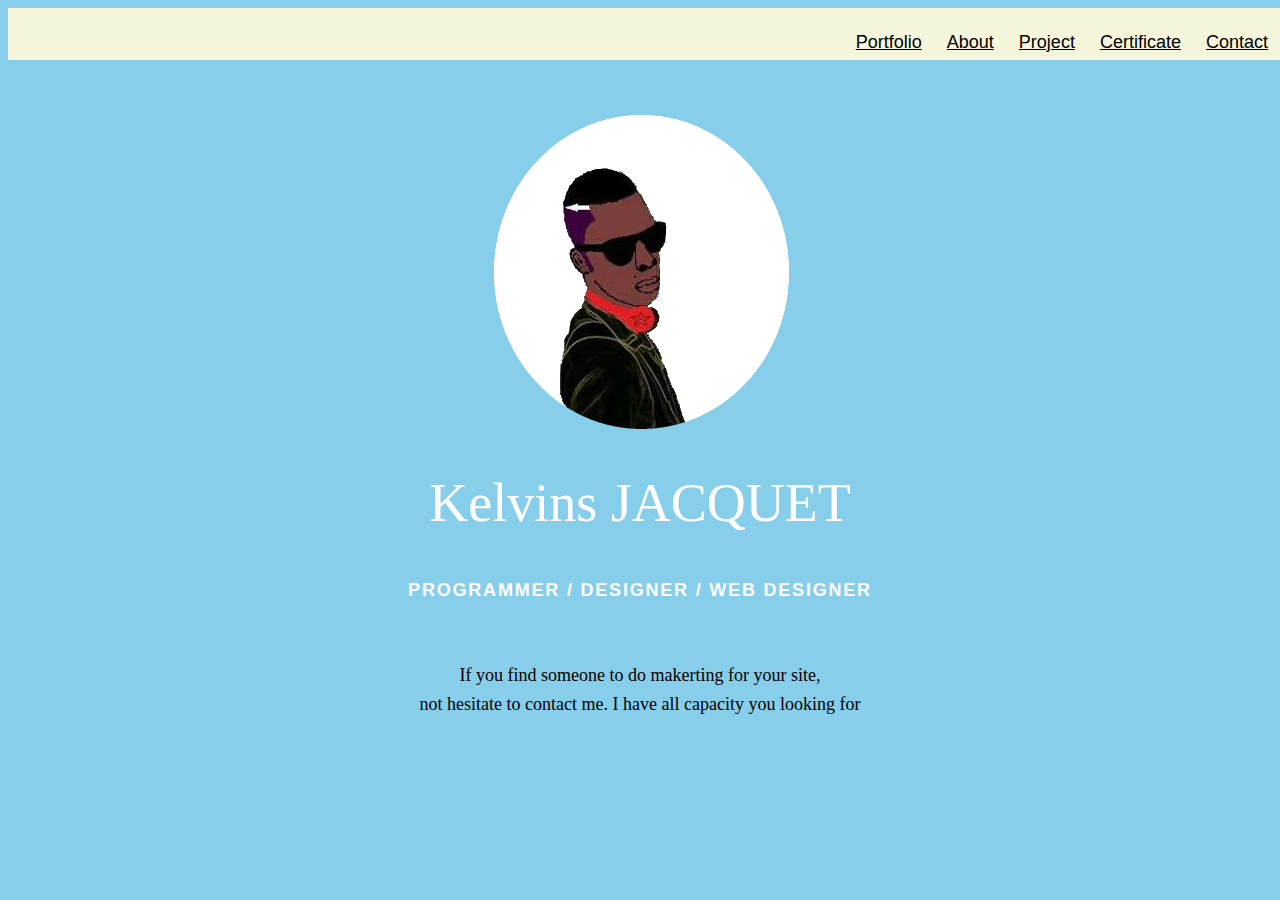
<file: index.html>
<!DOCTYPE html>
<html>
<head>
<meta name="viewport" content="width=device-width, initial-scale=1">
	<title>your name Porfolio</title>
	<link rel="icon" type="image/ico" href="Logo%20ok.png" />
	<link rel="stylesheet" type="text/css" href="css/Index.css">
</head>
<body>
     <header>
        <nav>
      <div>
            
          <ul>
            <li><a href="index.html">Portfolio</a> </li>
            <li><a href="AboutMe.html">About</a> </li>
            <li><a href="Project.html">Project</a> </li>
            <li><a href="Certificate.html">Certificate</a></li>
            <li><a href="Contact.html">Contact</a></li>
          </ul>
        </div>
    </nav>
    </header>
     
    
	<div class="wrapper">
        
		<section id="splash">
            
			<img src="images/Logo ok.png" alt="your name - logo" />
            
			<h1>Kelvins JACQUET</h1>
			<h4>PROGRAMMER / DESIGNER /  WEB DESIGNER</h4>
            <p>If you find someone to do makerting for your site, <br/>not hesitate to contact me. I have all capacity you looking for
            </section>
        
           
        
        
		
        
	</div>
</body>
</html>
</file>
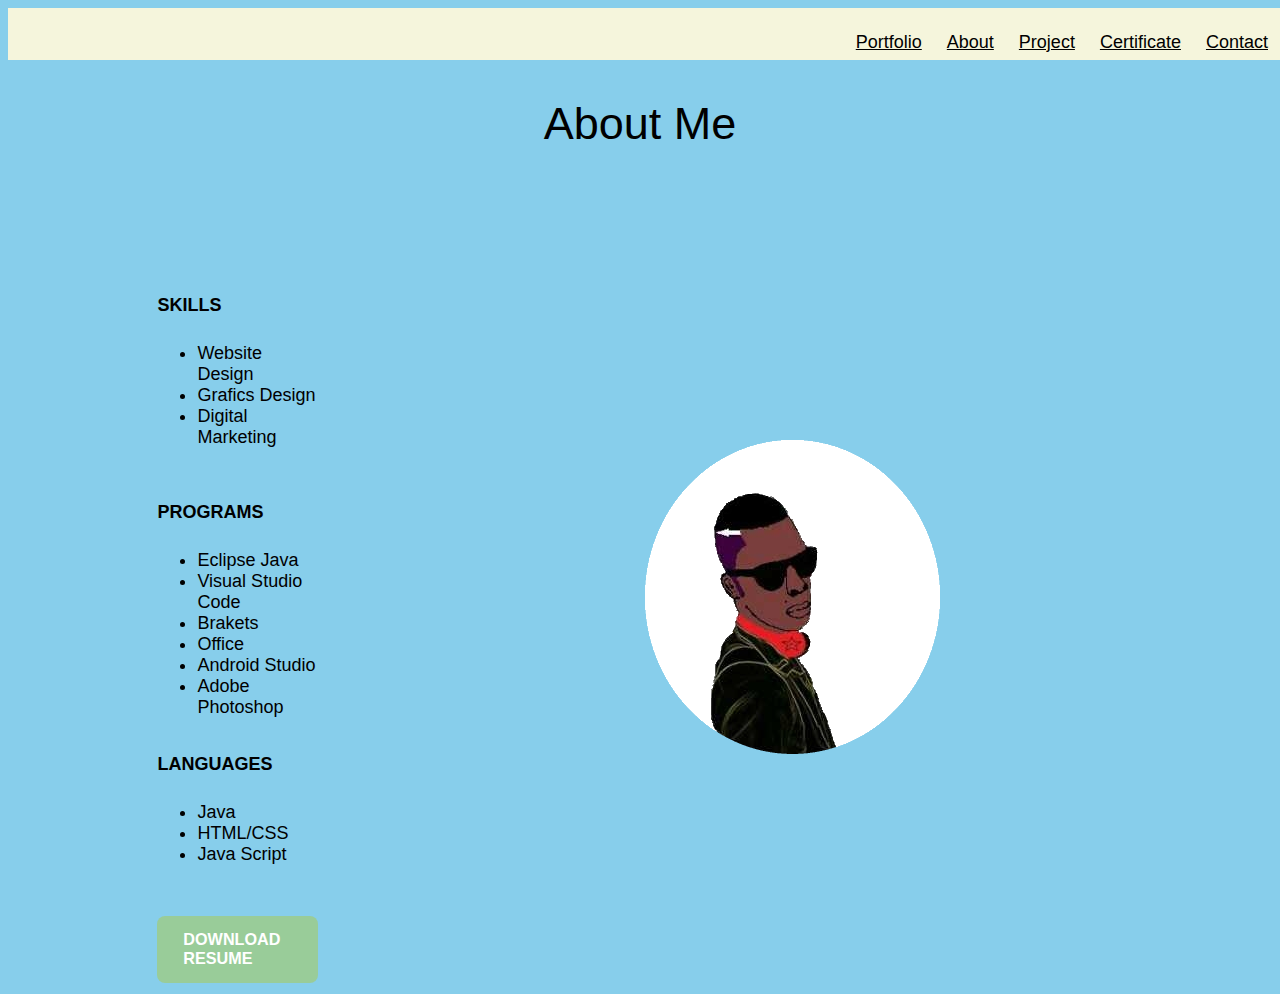
<file: AboutMe.html>
<!DOCTYPE html>
<html>
<head>
    <title>Untitled Document</title>
    <meta charset="UTF-8">
    <meta name="description" content="" />
    <meta name="keywords" content="" />
    <link rel="stylesheet" type="text/css" href="css/AboutMe.css">
</head>
<body>
    
        <header>
        <nav>
      <div>
            
          <ul>
            <li><a href="index.html">Portfolio</a> </li>
            <li><a href="AboutMe.html">About</a> </li>
            <li><a href="Project.html">Project</a> </li>
            <li><a href="Certificate.html">Certificate</a></li>
            <li><a href="Contact.html">Contact</a></li>
          </ul>
        </div>
    </nav>
    </header>
    
    <section>
<h2>About Me</h2>
        <table>
            <td>  <div id="bio">
				<p></p>
				<div class="columns">
					<h3>Skills</h3>
					<ul>
						<li>Website Design </li>
						<li>Grafics Design</li>
                        <li>Digital Marketing</li>
					</ul>
				</div>
				<div class="columns">				
					<h3>Programs</h3>
					<ul>
						<li>Eclipse Java</li>
						<li>Visual Studio Code</li>
						<li>Brakets</li>
                        <li>Office</li>
                        <li>Android Studio</li>
                        <li>Adobe Photoshop</li>
					</ul>
					<h3>Languages</h3>
					<ul>
						<li>Java</li>
						<li>HTML/CSS</li>
						<li>Java Script</li>
					</ul>
                    
                    
                
			<a href="Curriculum Vitae.pdf" class="cta" id="resume">Download Resume</a>
		
				</div>
			</div></td>
            <td>
        <img src="images/Logo%20ok.png" alt="your name - headshot">
				
            </td>
        </table>
          
			
			</section>
		
</body>
</html>
</file>
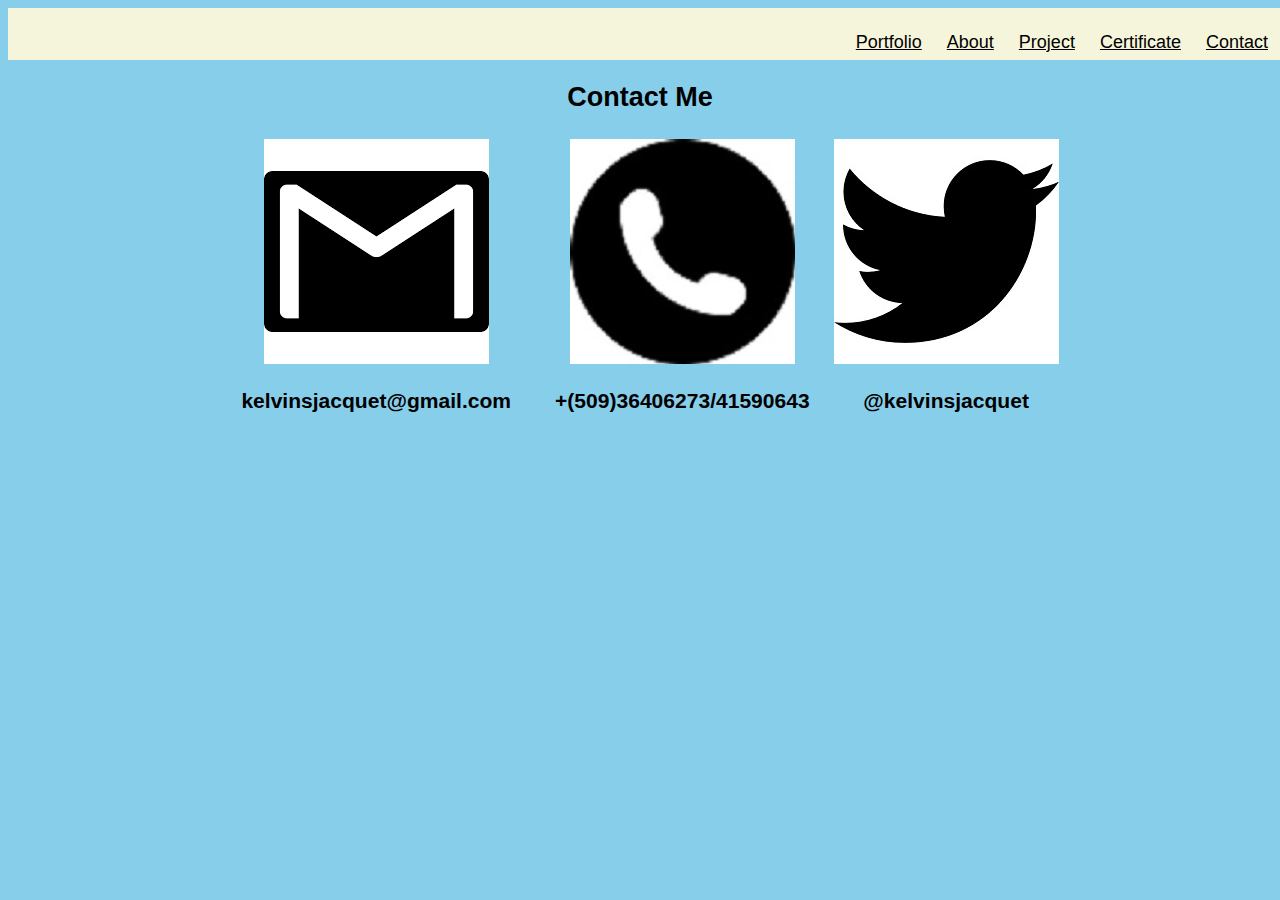
<file: Contact.html>
<!DOCTYPE html>
<html>
<head>
    <title>Untitled Document</title>
    <meta charset="UTF-8">
    <meta name="description" content="" />
    <meta name="keywords" content="" />
    <link rel="stylesheet" type="text/css" href="css/Contact.css">
</head>
<body>
     <header>
        <nav>
      <div>
            
          <ul>
            <li><a href="index.html">Portfolio</a> </li>
            <li><a href="AboutMe.html">About</a> </li>
            <li><a href="Project.html">Project</a> </li>
            <li><a href="Certificate.html">Certificate</a></li>
            <li><a href="Contact.html">Contact</a></li>
          </ul>
        </div>
    </nav>
    </header>
    
        <h2 class="text-center text-uppercase text-secondary mb-0">Contact Me</h2>
     <table>
         <td>
             <img src="images/logo%20gmail.png" alt="gmail" />
             <h3>kelvinsjacquet@gmail.com</h3>
         </td>
         <td>
             <img src="images/logo%20phone.jpg" alt="Phone" />
            <h3>  +(509)36406273/41590643</h3>
            </td>
             <td>
             <img src="images/logo%20Twiter.jpg" alt="gmail" />
            <h3>   @kelvinsjacquet</h3>
         </td>
    </table>
</body>
</html>
</file>
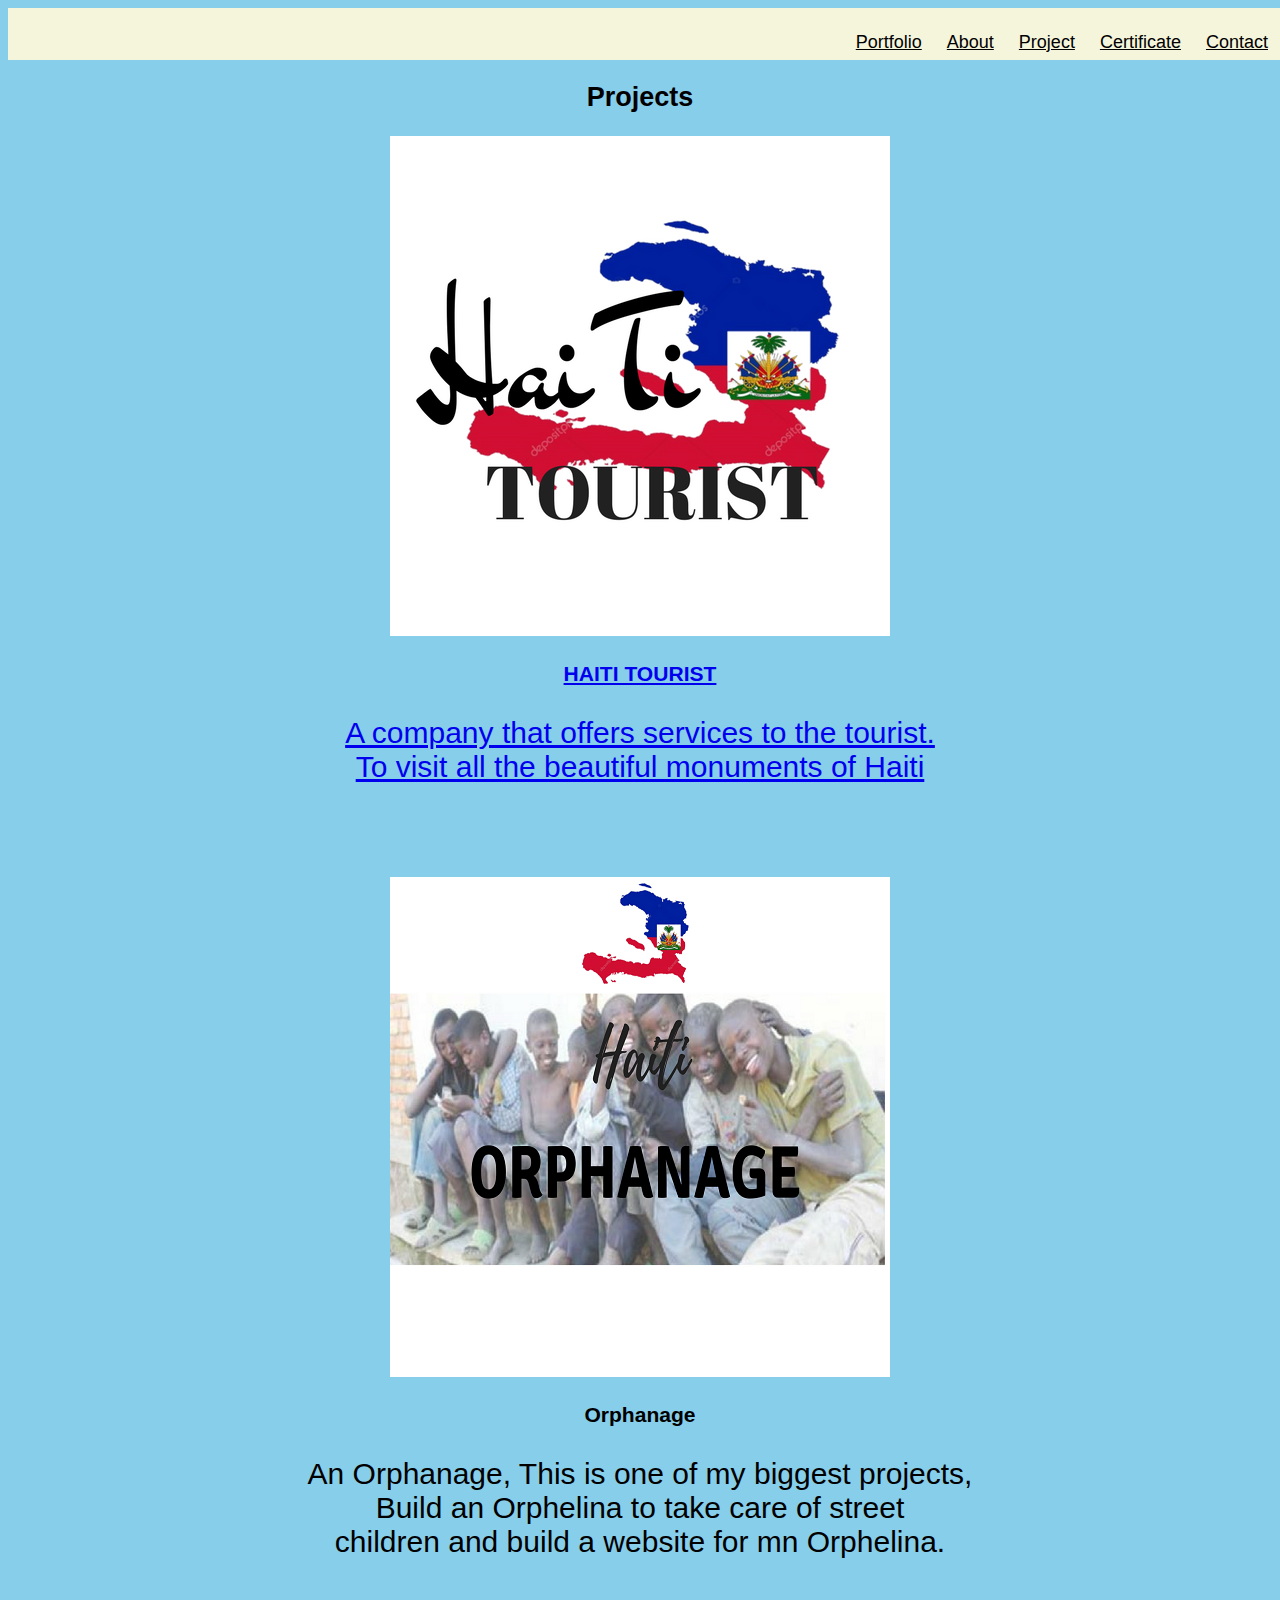
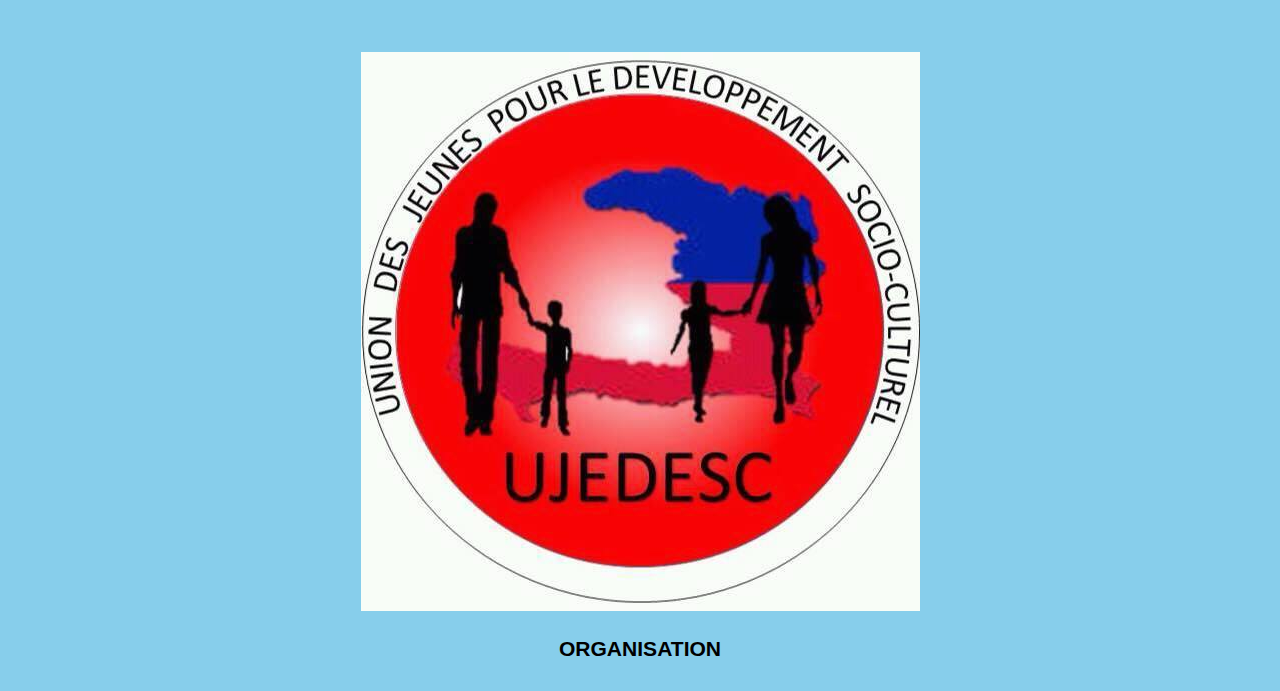
<file: Project.html>
<!DOCTYPE html>
<html>
<head>
    <title>Untitled Document</title>
    <meta charset="UTF-8">
    <meta name="description" content="" />
    <meta name="keywords" content="" />
    <link rel="stylesheet" type="text/css" href="css/Projet.css">
</head>
<body>
        <header>
        <nav>
      <div>
            
          <ul>
            <li><a href="index.html">Portfolio</a> </li>
            <li><a href="AboutMe.html">About</a> </li>
            <li><a href="Project.html">Project</a> </li>
            <li><a href="Certificate.html">Certificate</a></li>
            <li><a href="Contact.html">Contact</a></li>
          </ul>
        </div>
    </nav>
    </header>
    
<section id="projects">
			<h2>Projects</h2>
    <a href="http://kelvins.trinedu.webfactional.com">
    		<img src="images/HT.png" alt="Haiti tourist" />
    <h3>HAITI TOURIST</h3>
			<p>A company that offers services to the tourist. <br/>To visit all the beautiful monuments of Haiti</p>
    </a>
    <br/> <br/> <br/>
    
			<img src="images/Haiti.png" alt="Haiti Orphanage" />
    <h3>Orphanage </h3>
			<p>
An Orphanage, This is one of my biggest projects,<br/> Build an Orphelina to take care of street <br/>children and build a website for mn Orphelina.</p>
     
    
	
     <br/> <br/> <br/>
    
    	<img src="images/Projet%203.jpg" alt="Org" />
    <h3>ORGANISATION</h3>
			<p></p>
        </section>
</body>
</html>
</file>
<file: css/Index.css>
body {
	
	background-color: skyblue;
	background-attachment: fixed;
	font-family: 'Roboto', sans-serif;
	font-size: 18px;
	text-align:center;
}header
{
	background-color: beige;
    width:100%;
    height: 40px;
    padding: 6px;
    margin-top: 5px;
    text-align: right;
	
}
herder nav ul
{
	list-style-type: none;
    position: absolute;
}
header nav li
{
	display: inline-block;
	margin-left:10px;
	margin-right:10px;
}
header nav a
{
	color: black;
	padding-bottom:1px;
	text-decoration:none;
    text-decoration-line: underline;
 
}


h1 {
	color: #FFF;
    font-family: fantasy;
	font-size: 3em;
	font-weight: 100;
    padding-top: 1px;
	padding-bottom: 10px;
}

h2 {
	font-size: 2.5em;
	font-weight: 100;
	line-height: 1.2em;
	padding-bottom: .5em;
}

h3 {
	font-size: 1em;
	font-weight: 700;
	padding-top: 1em;
	padding-bottom: .5em;
	text-transform: uppercase;
}

h4 {
	color: #FFF;
	font-size: 1em;
	font-weight: 700;
	padding-bottom: 2em;
	text-transform: uppercase;
	letter-spacing: .1em;
    padding-top: ;
}

p {
	font-family: 'Lora', serif;
	line-height: 1.6em;
	padding-bottom: .5em;
}


img {
	margin: 2%;
	width: auto;
    margin-top: 1px;
    margin-bottom: 1px;
}

section {
	padding: 4% 5%;
}


#splash {
	background-color: skyblue;
   
}
#splash p{
    margin-top: 2px
}

.intro {
	color: #FFF;
	width: 90%;
	margin: 0 auto;
	text-align: justify;
}



#projects {

	border-bottom: 1px solid #CCC;
	clear: both;
}

#projects img {
	width: 30%;
	margin: 1%;
}

.border {
	border: 1px solid #CCC;
}

#about {
	border-bottom: 1px solid #CCC;
}

#bio {
	margin-right: 5%;
	text-align: left;
	width: 70%;
	float: left;
}

.columns {
	width: 46%;
	margin-right: 4%;
	float: left;
	text-align: left;
}


#about img {
	margin:1%;
	width: 23%;
	float: left;
}
</file>
<file: css/AboutMe.css>
/*En tete*/
body {
	
	background-color: skyblue;
	background-attachment: fixed;
	font-family: 'Roboto', sans-serif;
	font-size: 18px;
	text-align:center;
    background-color: skyblue;
}
header
{
	background-color: beige;
    width:100%;
    height: 40px;
    padding: 6px;
    margin-top: 5px;
    text-align: right;
	
}
herder nav ul
{
	list-style-type: none;
    position: absolute;
}
header nav li
{
	display: inline-block;
	margin-left:10px;
	margin-right:10px;
}
header nav a
{
	color: black;
	padding-bottom:1px;
	text-decoration:none;
    text-decoration-line: underline;
      
}
/*Fin En tete*/

h2 {
	font-size: 2.5em;
	font-weight: 100;
	line-height: 1.2em;
	padding-bottom: .5em;
}
table{
    margin: 0 auto;
}
td{
    width: 50%;
    height: auto;
   
}

h3 {
	font-size: 1em;
	font-weight: 700;
	padding-top: 1em;
	padding-bottom: .5em;
	text-transform: uppercase;
}



p {
	font-family: 'Lora', serif;
	line-height: 1.6em;
	padding-bottom: .5em;
}


img {
	margin: 2%;
	width: auto;
    margin-top: 1px;
    margin-bottom: 1px;
    margin-right: 200px;
    margin-left: 1px;
}




#bio {
	margin-right: 5%;
	text-align: left;
	width: 70%;
	float: left;
}

.columns {
	width: 46%;
	margin-right: 1%;
    margin-left: 5%;
	float: left;
	text-align: left;
}

.cta {
	background: #99CC99;
	font-size: .9em;
	color: #fff;
	display:inline-block;
	font-weight: 700;
	margin-top: 2em;
	padding:.9em 1.6em;
	text-decoration: none;
	text-transform: uppercase;
	border-radius: .5em;
}

.cta:hover {
	background-color: #99CCFF;
	color: #FFF;
}
</file>
<file: css/Contact.css>
body {
	
	background-color: skyblue;
	background-attachment: fixed;
	font-family: 'Roboto', sans-serif;
	font-size: 18px;
	text-align:center;
}header
{
	background-color: beige;
    width:100%;
    height: 40px;
    padding: 6px;
    margin-top: 5px;
    text-align: right;
	
}
herder nav ul
{
	list-style-type: none;
    position: absolute;
}
header nav li
{
	display: inline-block;
	margin-left:10px;
	margin-right:10px;
}
header nav a
{
	color: black;
	padding-bottom:1px;
	text-decoration:none;
    text-decoration-line: underline;
 
}

table
{
    margin: 0 auto;
}
td
{
    margin: 50px;  
}
h3{
    margin: 20px;
}
</file>
<file: css/Projet.css>
body {
	
	background-color: skyblue;
	background-attachment: fixed;
	font-family: 'Roboto', sans-serif;
	font-size: 18px;
	text-align:center;
}header
{
	background-color: beige;
    width:100%;
    height: 40px;
    padding: 6px;
    margin-top: 5px;
    text-align: right;
	
}
herder nav ul
{
	list-style-type: none;
    position: absolute;
}
header nav li
{
	display: inline-block;
	margin-left:10px;
	margin-right:10px;
}
header nav a
{
	color: black;
	padding-bottom:1px;
	text-decoration:none;
    text-decoration-line: underline;
 
}
p
{
    font-size: 30px;
}
</file>
